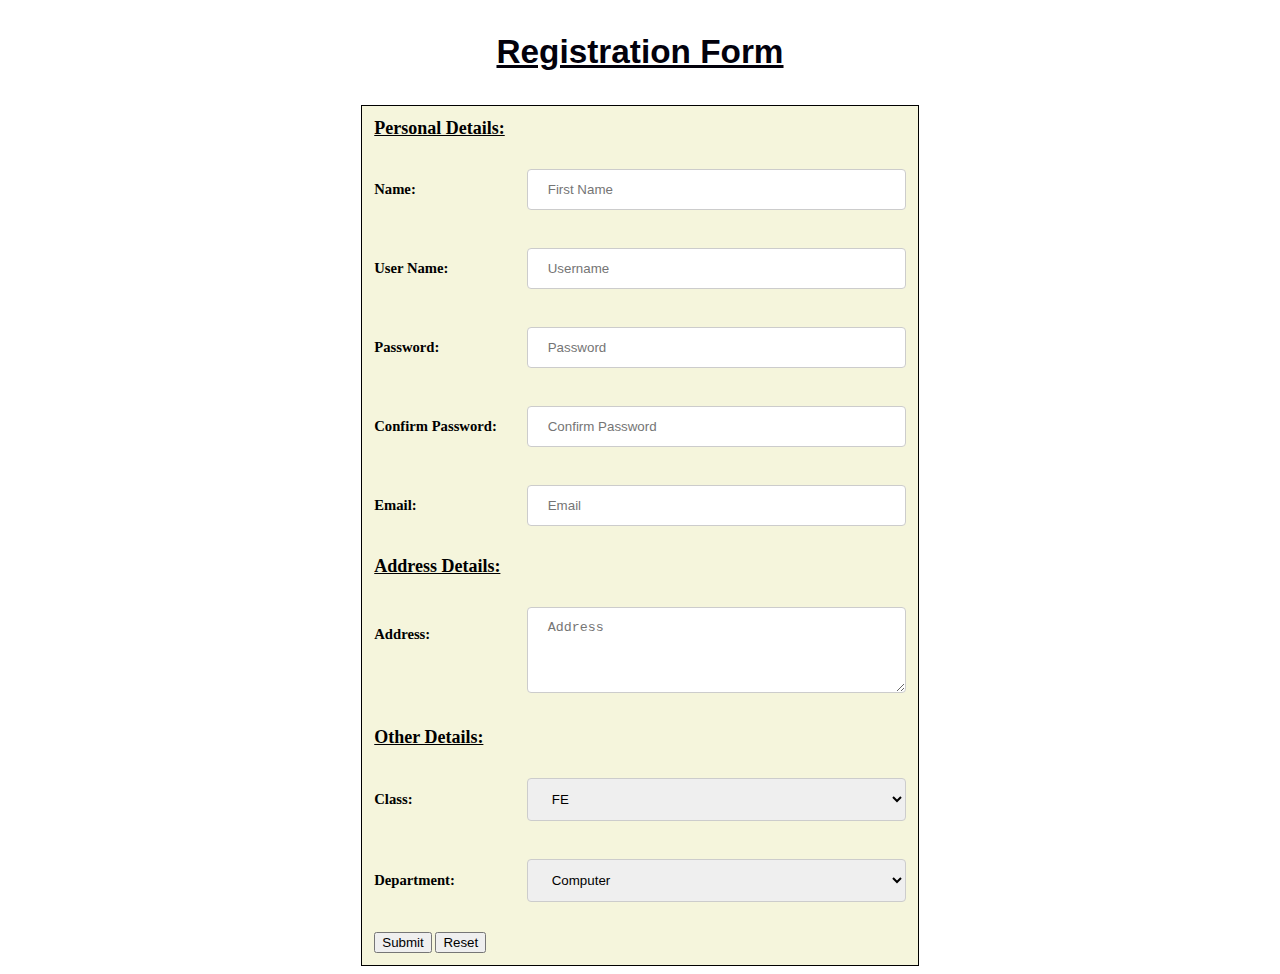
<file: Assignment_5/index.html>
<!DOCTYPE html>
<html lang="en">
    <head>
        <meta charset="UTF-8">
        <meta http-equiv="X-UA-Compatible" content="IE=edge">
        <meta name="viewport" content="width=device-width, initial-scale=1.0">
        <link rel="stylesheet" href="style.css"></link>
        <script src="main.js"></script>
        <title>Registration Form</title>
    </head>
    <body>
        <h3>Registration Form</h3>

        <form name="student_form" action="welcome.html">
            <table cellpadding=10 style="background-color:beige;">
                <td class="title">Personal Details:</td>

                <tr>
                    <td>Name:</td>
                    <td><input type="text" id="name" placeholder="First Name" maxlength="30" size="40"></td>
                </tr>

                <tr>
                    <td>User Name:</td>
                    <td><input type="text" id="username" placeholder="Username" maxlength="30" size="40"></td>
                </tr>

                <tr>
                    <td>Password:</td>
                    <td><input type="password" id="password" placeholder="Password" maxlength="30" size="40"></td>
                </tr>

                <tr>
                    <td>Confirm Password:</td>
                    <td><input type="password" id="confirm_password" placeholder="Confirm Password" maxlength="30" size="40"></td>
                </tr>

                <tr>
                    <td>Email:</td>
                    <td><input type="email" id="email" placeholder="Email" maxlength="50" size="40"></td>
                </tr>

                <td class="title">Address Details:</td>

                <tr>
                    <td>Address:<br><br><br></td>
                    <td><textarea id="address" rows="4" cols="38" placeholder="Address"></textarea></td>
                </tr>

                <td class="title">Other Details:</td>

                <tr>
                    <td>Class:</td>
                    <td>
                        <select id="class" id="class">
                            <option value="FE">FE</option>
                            <option value="SE">SE</option>
                            <option value="TE">TE</option>
                            <option value="BE">BE</option>
                        </select>
                    </td>
                </tr>

                <tr>
                    <td>Department:</td>
                    <td>
                        <select id="department" id="department">
                            <option value="Computer">Computer</option>
                            <option value="Mechanical">Mechanical</option>
                            <option value="ENTC">ENTC</option>
                            <option value="Printing">Printing</option>
                        </select>
                    </td>
                </tr>

                <tr>
                    <td colspan="2" style="margin-left: auto; margin-right: auto;">
                        <input type="button" value="Submit" onclick="validate()">
                        <input type="reset" value="Reset">
                    </td>
                </tr>
            </table>
        </form>

    </body>
</html>
</file>
<file: Assignment_5/style.css>
body{
    font-family: Arial, Helvetica, sans-serif;
}

h3 {
    font-size: 25pt;
    font-style: normal;
    font-weight: bold;
    color: rgb(2, 1, 12);
    text-align: center;
    text-decoration: underline;
}

table {
    font-family: Cambria, Cochin, Georgia, Times, 'Times New Roman', serif;
    border: 1px solid black;
    font-size: 11pt;
    font-style: normal;
    font-weight: bold;
    margin-left: auto;
    margin-right: auto;
}

.title {
    text-decoration: underline;
    font-size: large;
}

input[type=text], select,input[type=email],input[type=password]{
    width: 100%;
    padding: 12px 20px;
    margin: 8px 0;
    display: inline-block;
    border: 1px solid #ccc;
    border-radius: 4px;
    box-sizing: border-box;
}

textarea {
    width: 100%;
    padding: 12px 20px;
    margin: 8px 0;
    display: inline-block;
    border: 1px solid #ccc;
    border-radius: 4px;
    box-sizing: border-box;
}

label{
    position: large;
    top:15px;
    width: 200px;
    float: left;
}
</file>
